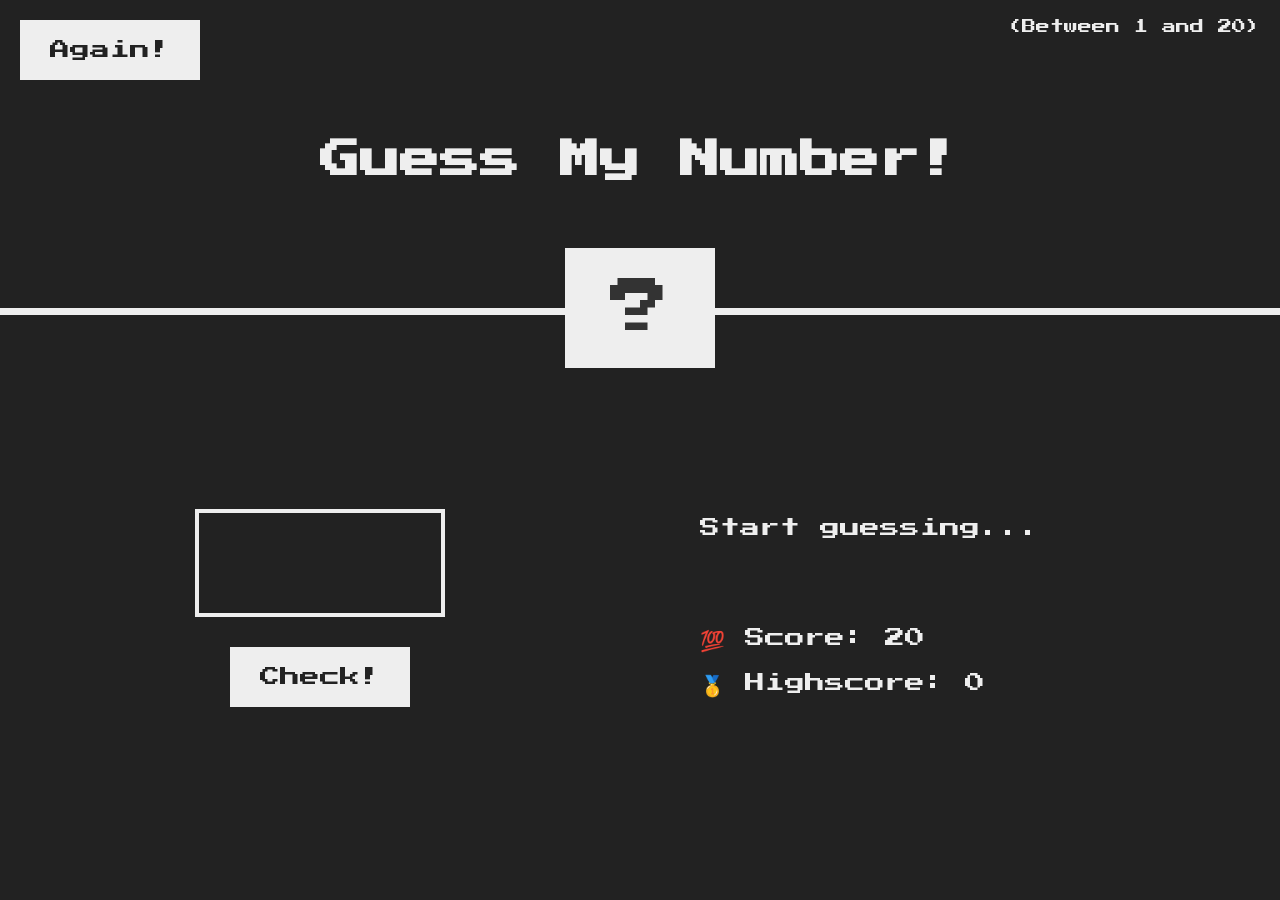
<file: project 2/index.html>
<!doctype html>
<html lang="en">
  <head>
    <meta charset="UTF-8" />
    <meta name="viewport" content="width=device-width, initial-scale=1.0" />
    <meta http-equiv="X-UA-Compatible" content="ie=edge" />
    <link rel="stylesheet" href="./index.css" />
    <script src="script.js" defer></script>

    <title>Guess My Number!</title>
  </head>
  <body>
    <header>
      <h1>Guess My Number!</h1>
      <p class="between">(Between 1 and 20)</p>
      <button class="btn again">Again!</button>
      <div class="number">?</div>
    </header>
    <main>
      <section class="left">
        <input type="number" class="guess" />
        <button class="btn check">Check!</button>
      </section>
      <section class="right">
        <p class="message">Start guessing...</p>
        <p class="label-score">💯 Score: <span class="score">20</span></p>
        <p class="label-highscore">
          🥇 Highscore: <span class="highscore">0</span>
        </p>
      </section>
    </main>
  </body>
</html>
</file>
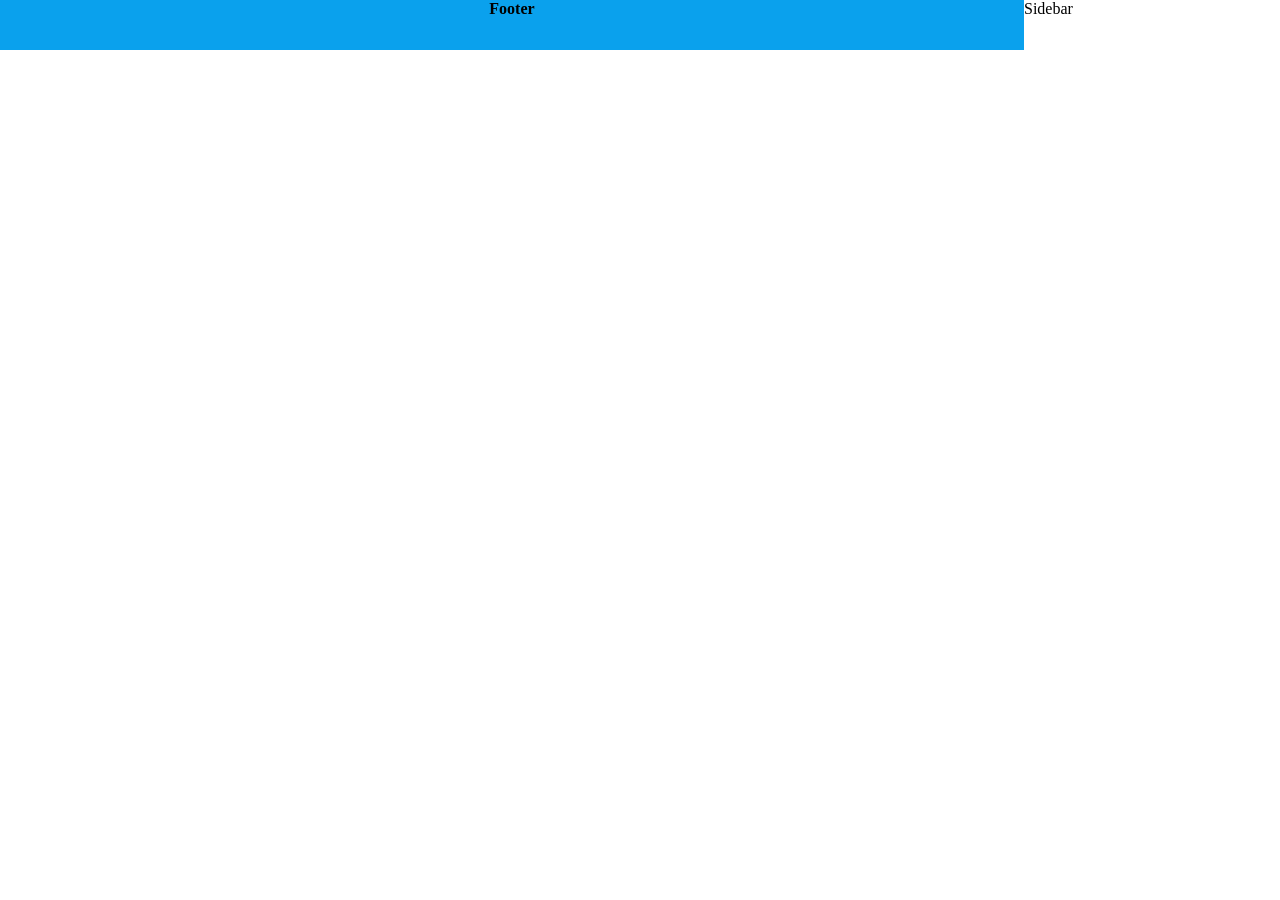
<file: grid.html>
<!DOCTYPE html>
<html lang="en">
<head>
    <meta charset="UTF-8">
    <meta name="viewport" content="width=device-width, initial-scale=1.0">
    <title>Learning grid and Media queries</title>
    <link rel="stylesheet" href="./grid.css" />
    <head>
<body>
<!--<div class="gridContainer">
<div class="griditems"> Item 1 </div>
<div class="griditems"> Item 2 </div>
<div class="griditems"> Item 3 </div>
<div class="griditems"> Item 4 </div>
<div class="griditems"> Item 5 </div>
<div class="griditems"> Item 6 </div>
<div class="griditems"> Item 7 </div>
<div class="griditems"> Item 8 </div>
</div>  -->
<div class="layout">
    <header>Head</header>
    <nav> Navigation</nav>
    <main> Main content</main>
    <aside> Sidebar</aside>
    <footer> Footer </footer>
</div> 
</body>
</html>
</file>
<file: project 2/index.css>
@import url("https://fonts.googleapis.com/css?family=Press+Start+2P&display=swap");

* {
  margin: 0;
  padding: 0;
  box-sizing: inherit;
}

html {
  font-size: 62.5%;
  box-sizing: border-box;
}

body {
  font-family: "Press Start 2P", sans-serif;
  color: #eee;
  background-color: #222;
  /* background-color: #60b347; */
}

/* LAYOUT */
header {
  position: relative;
  height: 35vh;
  border-bottom: 7px solid #eee;
}

main {
  height: 65vh;
  color: #eee;
  display: flex;
  align-items: center;
  justify-content: space-around;
}

.left {
  width: 52rem;
  display: flex;
  flex-direction: column;
  align-items: center;
}

.right {
  width: 52rem;
  font-size: 2rem;
}

/* ELEMENTS STYLE */
h1 {
  font-size: 4rem;
  text-align: center;
  position: absolute;
  width: 100%;
  top: 52%;
  left: 50%;
  transform: translate(-50%, -50%);
}

.number {
  background: #eee;
  color: #333;
  font-size: 6rem;
  width: 15rem;
  padding: 3rem 0rem;
  text-align: center;
  position: absolute;
  bottom: 0;
  left: 50%;
  transform: translate(-50%, 50%);
}

.between {
  font-size: 1.4rem;
  position: absolute;
  top: 2rem;
  right: 2rem;
}

.again {
  position: absolute;
  top: 2rem;
  left: 2rem;
}

.guess {
  background: none;
  border: 4px solid #eee;
  font-family: inherit;
  color: inherit;
  font-size: 5rem;
  padding: 2.5rem;
  width: 25rem;
  text-align: center;
  display: block;
  margin-bottom: 3rem;
}

.btn {
  border: none;
  background-color: #eee;
  color: #222;
  font-size: 2rem;
  font-family: inherit;
  padding: 2rem 3rem;
  cursor: pointer;
}

.btn:hover {
  background-color: #ccc;
}

.message {
  margin-bottom: 8rem;
  height: 3rem;
}

.label-score {
  margin-bottom: 2rem;
}
</file>
<file: grid.css>
* {
    padding: 0;
    margin: 0;
}

.gridContainer {
    height: 90vh;
    border: 1px solid black;
    display: grid;
   /* grid-template-columns: 100px 200px 300px 200px; */
  /* grid-template-columns: 100px 100px 100px; */
  grid-template-columns: repeat(3, 1fr) 2fr;
    grid-template-rows: 100px 100px 100px;
   /*  row-gap: 10px; */
   /* column-gap: 10px; */
    gap: 20px;
}

.griditems {
    background-color: pink;
    color: black;
    border: 1px solid black;
    padding: 50px;
}

.griditems:nth-child(1) {
   /* grid-column-start: 1; */
  /*  grid-column-end: -1; */
 /* grid-row-start: 2; */
/* grid-row-end: 3; */
grid-column: 1/-2;
grid-row: 2/3;
}

.layout {
   height: 100pvh;
   display: grid;
   grid-template-columns: 1fr 3fr 1fr;
   grid-template-rows: 50px 1fr 50px;
   grid-template-areas: 
   "header header herder"
   "aside main nav"
   "footer footer footer ";
  
}

header {
    grid-area: header;
    background-color: pink;
    font-weight: bold;
    text-align: center;
}
 nav {
     grid-area: header;
    background-color: rgb(111, 22, 235);
    font-weight: bold;
    text-align: center;
 }  
 main {
     grid-area: header;
    background-color: rgb(241, 13, 120);
    font-weight: bold;
    text-align: center;
 }
 footer {
     grid-area: header;
    background-color: rgb(10, 161, 237);
    font-weight: bold;
    text-align: center;
 }

 /* 57px Mobile devices */
 /* 577- 760px tablet devices */
 /* 760-920px small devices */
 /* 920px-1200px large devices */

    @media (max-width: 57px) {
        .layout (
            grid-template-coloumn: 1fr 3fr;
            grid-template-area:
            "a a "
            "aside main"
            "footer footer"

        )
        nav (
            display: none;
        )

    }
       @media (min-width: 577px) and (max-width:760px) {
            .;ayout (
                grind-template-area: 
                "a a a"
                "nav main aside"
                "footer footer footer"
            )
            nav (
                background-color: red;
            )
            aside (
                background-color: green;
            )

        }
</file>
